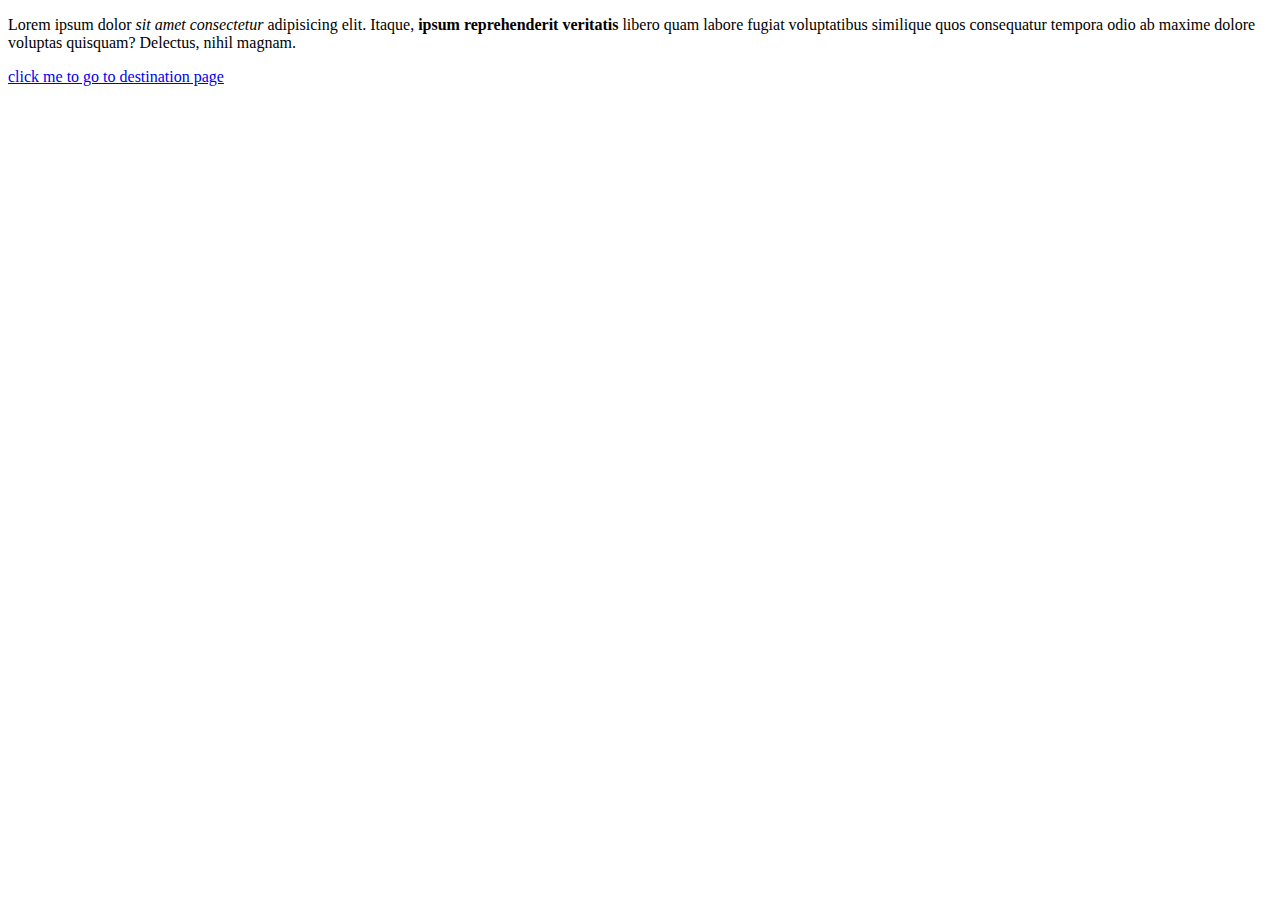
<file: index.html>
<!DOCTYPE html>
<html lang="en">
<head>
    <meta charset="UTF-8">
    <meta name="viewport" content="width=device-width, initial-scale=1.0">
    <meta http-equiv="X-UA-Compatible" content="ie=edge">
    <title>My first page</title>
   <link rel="stylesheet" href="">
</head>
<body>
    
    <p>Lorem ipsum dolor <i>sit amet consectetur</i> adipisicing elit. Itaque, <b>ipsum reprehenderit veritatis</b> libero quam labore fugiat voluptatibus similique quos consequatur tempora odio ab maxime dolore voluptas quisquam? Delectus, nihil magnam.</p>
    <a href="link.html">click me to go to destination page</a>
</body>

</html>
</file>
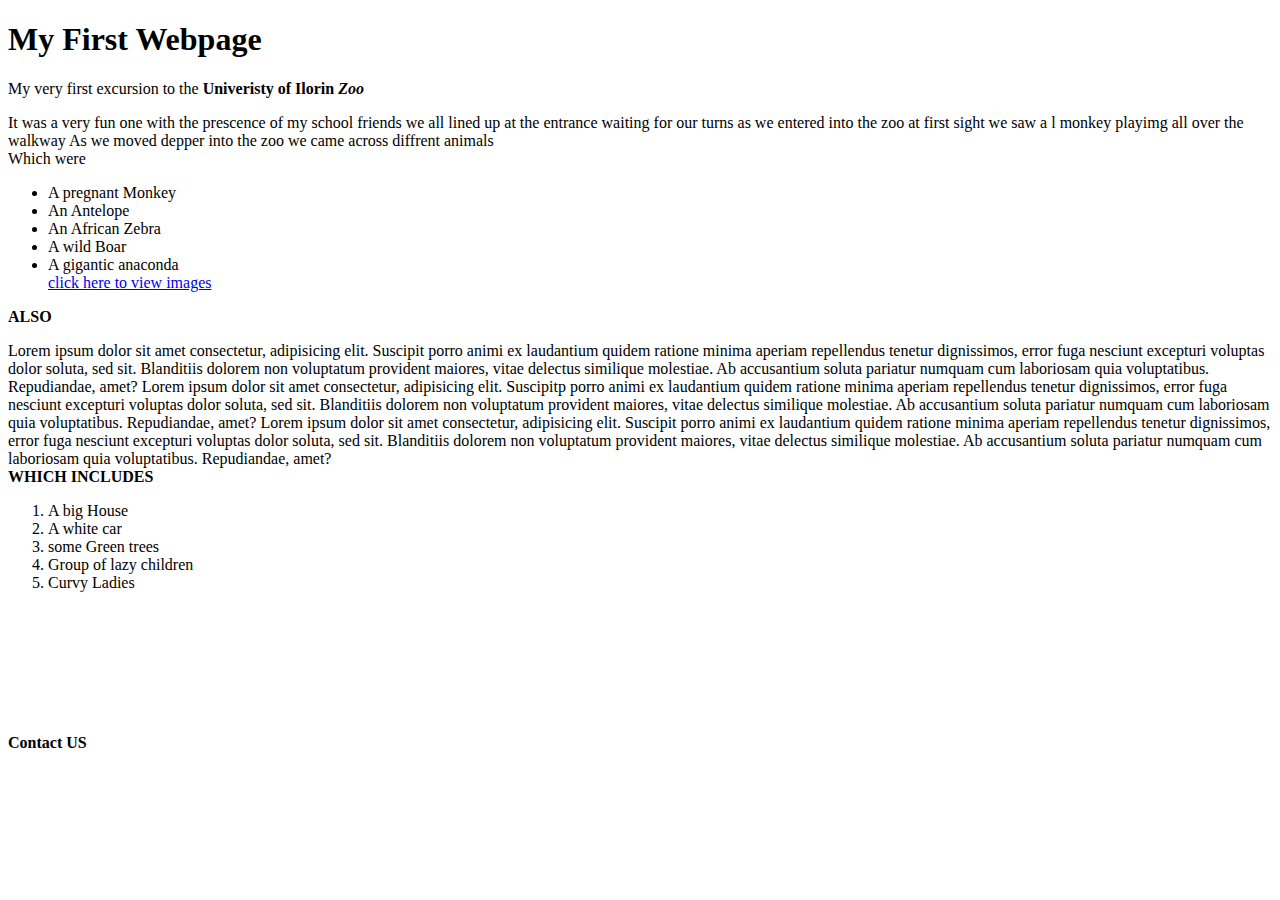
<file: link.html>
<!DOCTYPE html>
<html lang="en">
<head>
    <meta charset="UTF-8">
    <meta name="viewport" content="width=device-width, initial-scale=1.0">
    <meta http-equiv="X-UA-Compatible" content="ie=edge">
    <title>Deathnote-ux</title>
</head>
<body>

    <!-- this is the header -->
    <header>
        <h1>My First Webpage</h1>
    </header>

    <!-- this is the paragraph -->
    <p> My very first excursion to the <b>Univeristy of Ilorin <i>Zoo</i></b> </p>
    <span> It was a very fun one with the prescence of my school friends we all   </span>
    <span>lined up at the entrance waiting for our turns as we entered into the zoo at first sight we saw a l monkey playimg all</span> 
    <span>over the walkway As we moved depper into the zoo we came across diffrent animals  </span>
    <div>Which were</div>

    <!-- this is a list -->
    <ul>
        <li>A pregnant Monkey</li>
        <li>An Antelope </li>
        <li>An African Zebra</li>
        <li>A wild Boar</li>
        <li>A gigantic anaconda</li>
        <a href="images.html">click here to view images</a>
    </ul>

    <p><b>ALSO</b></p>
    <span>Lorem ipsum dolor sit amet consectetur, adipisicing elit. Suscipit porro animi ex laudantium quidem ratione minima aperiam repellendus tenetur dignissimos, error fuga nesciunt excepturi voluptas dolor soluta, sed sit. Blanditiis dolorem non voluptatum provident maiores, vitae delectus similique molestiae. Ab accusantium soluta pariatur numquam cum laboriosam quia voluptatibus. Repudiandae, amet?</span>
    <span>Lorem ipsum dolor sit amet consectetur, adipisicing elit. Suscipitp porro animi ex laudantium quidem ratione minima aperiam repellendus tenetur dignissimos, error fuga nesciunt excepturi voluptas dolor soluta, sed sit. Blanditiis dolorem non voluptatum provident maiores, vitae delectus similique molestiae. Ab accusantium soluta pariatur numquam cum laboriosam quia voluptatibus. Repudiandae, amet?</span>
    <span>Lorem ipsum dolor sit amet consectetur, adipisicing elit. Suscipit porro animi ex laudantium quidem ratione minima aperiam repellendus tenetur dignissimos, error fuga nesciunt excepturi voluptas dolor soluta, sed sit. Blanditiis dolorem non voluptatum provident maiores, vitae delectus similique molestiae. Ab accusantium soluta pariatur numquam cum laboriosam quia voluptatibus. Repudiandae, amet?</span>
    <div><b>WHICH INCLUDES</b></div>

    <ol>
        <li>A big House</li>
        <li>A white car</li>
        <li>some Green trees</li>
        <li>Group of lazy children</li>
        <li>Curvy Ladies</li>
    </ol>       
    <!--uubuuu-->
   

    <br><br><br><br><br><br><br>


    <footer>

    <div><b>Contact US </b></div>

    </footer>
</body>
</file>
